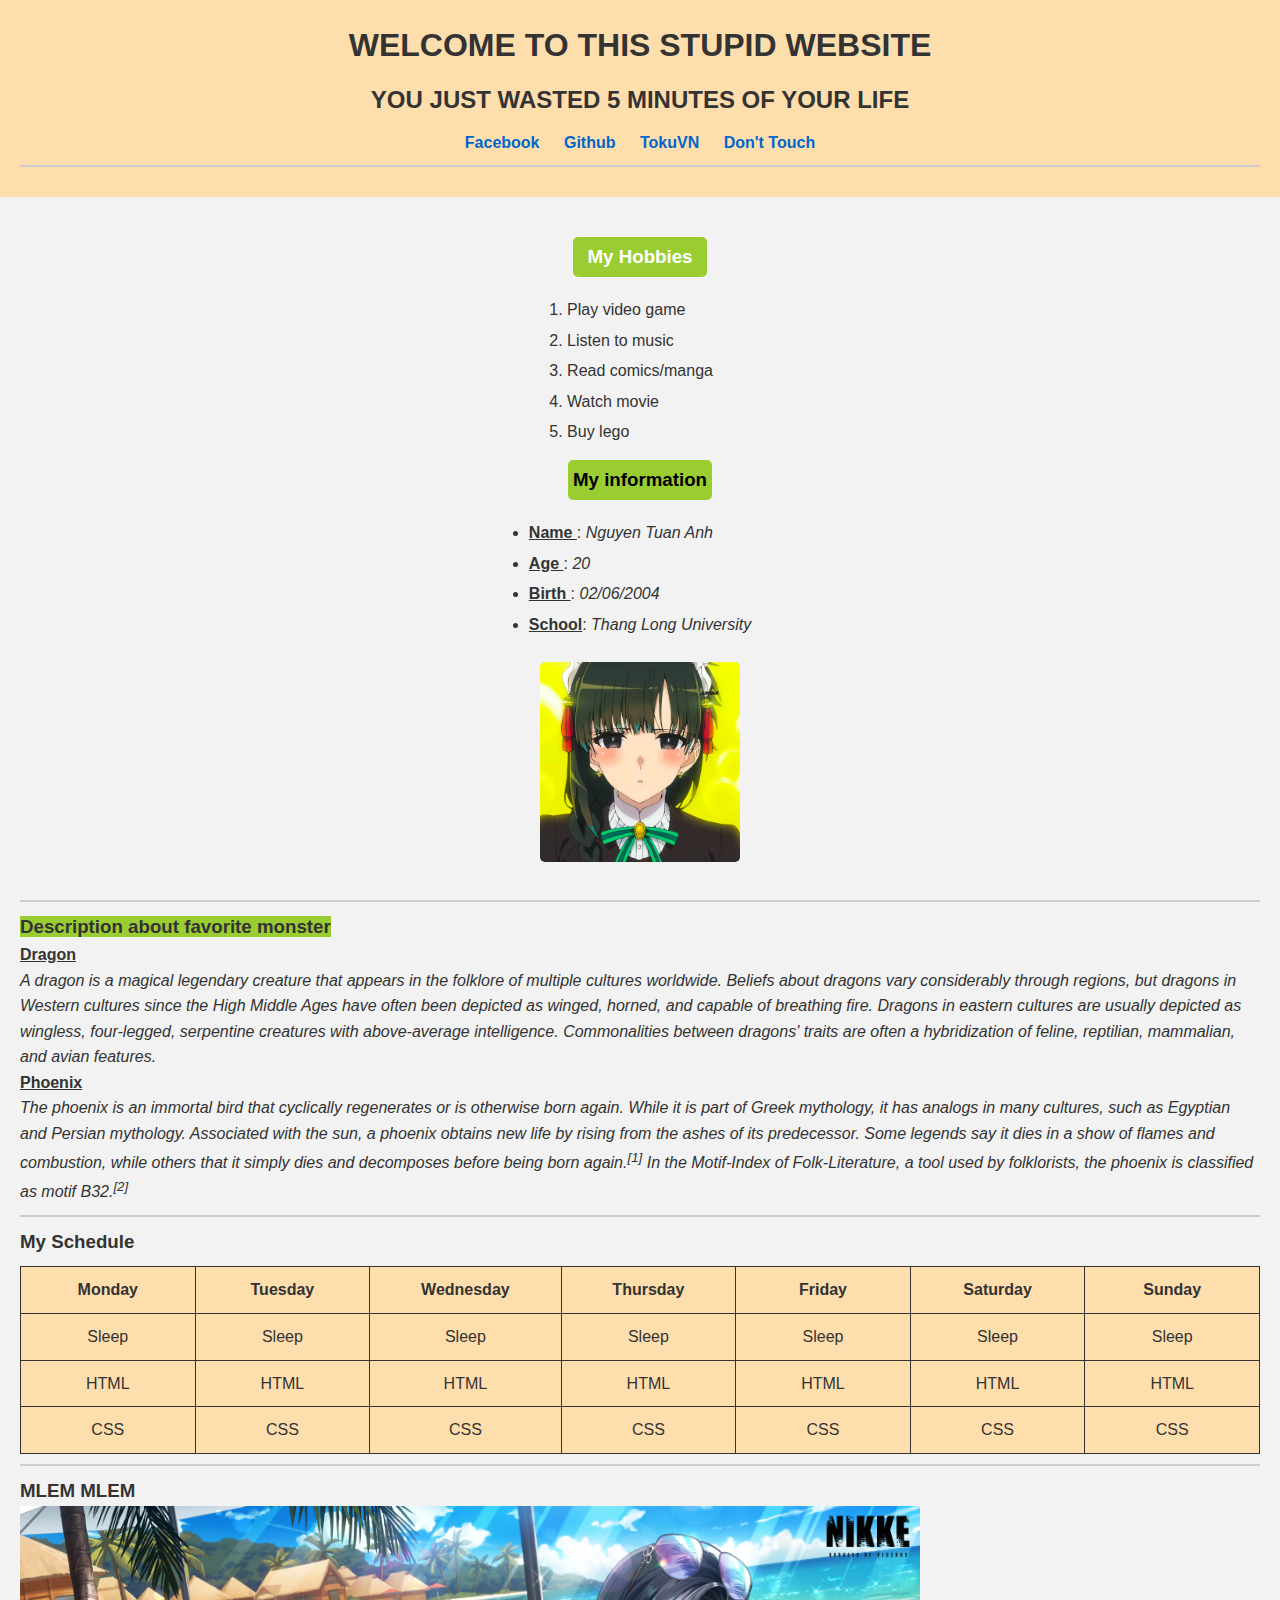
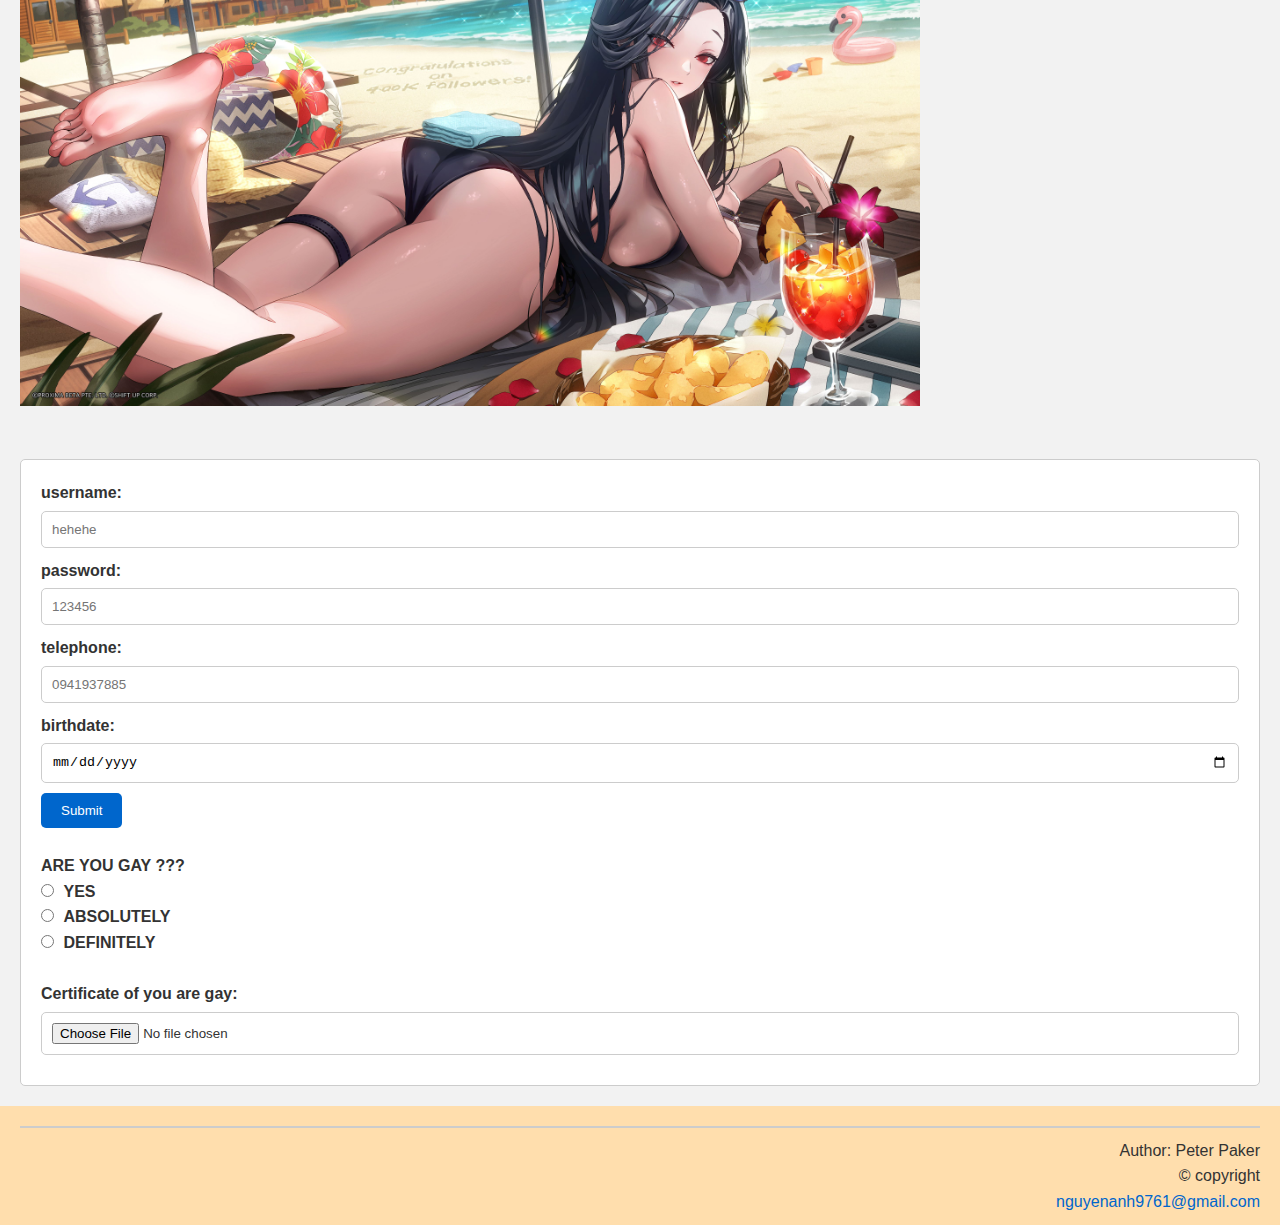
<file: index.html>
<!DOCTYPE html>
<html>
    <head>
        <title>First Project</title>
        <link rel="icon" href = "images/favicon.jpg">
        <link rel="stylesheet" href="style.css">
    </head>
    <body>
        <header style="background-color:navajowhite; text-align: center;">
            <h1>WELCOME TO THIS STUPID WEBSITE</h1>
            <h2>YOU JUST WASTED 5 MINUTES OF YOUR LIFE</h2>
            <a target = "_blank" href="https://www.facebook.com/tnava.onh.264/">Facebook</a>
            <a target = "_blank" href="https://github.com/t2a6n0h4">Github</a>
            <a target = "_blank" href="https://tokuvn.com/">TokuVN</a>
            <a href="trash.html">Don't Touch</a>
            <hr>
        </header>

        <main>
            <div class="center-content">
                <h3><span style="background-color: yellowgreen;">My Hobbies</span></h3>
                <ol type="1">
                    <li>Play video game</li>
                    <li>Listen to music</li>
                    <li>Read comics/manga</li>
                    <li>Watch movie</li>
                    <li>Buy lego</li>
                </ol>
                <h3>
                    <mark style="background-color: yellowgreen;">My information</mark>
                </h3>
                <ul>
                    <li><u><b>Name  </b></u>: <i>Nguyen Tuan Anh       </i></li>
                    <li><u><b>Age   </b></u>: <i>20                    </i></li>
                    <li><u><b>Birth </b></u>: <i>02/06/2004            </i></li>
                    <li><u><b>School</b></u>: <i>Thang Long University </i></li>
                </ul>
                <a target ="_blank" href = "https://www.facebook.com/tnava.onh.264/">
                    <img src="images/me2.jpg" alt="me" height="200px" width = "200px">
                </a>
            </div>
            <hr>
            <h3 style="background-color: yellowgreen; display: inline;">Description about favorite monster</h3>
            <dl>
                <dt><u><b>Dragon</b></u></dt>
                <dd><i>A dragon is a magical legendary creature that appears in the folklore of multiple cultures worldwide. Beliefs about dragons vary considerably through regions, but dragons in Western cultures since the High Middle Ages have often been depicted as winged, horned, and capable of breathing fire. Dragons in eastern cultures are usually depicted as wingless, four-legged, serpentine creatures with above-average intelligence. Commonalities between dragons' traits are often a hybridization of feline, reptilian, mammalian, and avian features.</i></dd>
                <dt><u><b>Phoenix</b></u></dt>
                <dd><i>The phoenix is an immortal bird that cyclically regenerates or is otherwise born again. While it is part of Greek mythology, it has analogs in many cultures, such as Egyptian and Persian mythology. Associated with the sun, a phoenix obtains new life by rising from the ashes of its predecessor. Some legends say it dies in a show of flames and combustion, while others that it simply dies and decomposes before being born again.<sup>[1]</sup> In the Motif-Index of Folk-Literature, a tool used by folklorists, the phoenix is classified as motif B32.<sup>[2]</sup></i></dd>
            </dl>

            <hr>
            <h3>My Schedule</h3>
            <table border="1" style="background-color: navajowhite;">
                <tr align="center" >
                    <th width = "100">Monday</th>
                    <th width = "100">Tuesday</th>
                    <th width = "100">Wednesday</th>
                    <th width = "100">Thursday</th>
                    <th width = "100">Friday</th>
                    <th width = "100">Saturday</th>
                    <th width = "100">Sunday</th>
                </tr>
                <tr align="center" >
                    <td>Sleep</td>
                    <td>Sleep</td>
                    <td>Sleep</td>
                    <td>Sleep</td>
                    <td>Sleep</td>
                    <td>Sleep</td>
                    <td>Sleep</td>
                </tr>
                <tr align="center">
                    <td>HTML</td>
                    <td>HTML</td>
                    <td>HTML</td>
                    <td>HTML</td>
                    <td>HTML</td>
                    <td>HTML</td>
                    <td>HTML</td>
                </tr>
                <tr align="center">
                    <td>CSS</td>
                    <td>CSS</td>
                    <td>CSS</td>
                    <td>CSS</td>
                    <td>CSS</td>
                    <td>CSS</td>
                    <td>CSS</td>
                </tr>
            </table>
            <hr>
            <h3>MLEM MLEM</h3>
            <img src="images/mommy.jpg" alt="" width="900px" height="500px">
            
            <br><br>
            <form>
                <label for="username">username: </label>
                <input type="text" id = "username" placeholder="hehehe" minlength="6" maxlength="100" required autocomplete="username"><br>
                <label for="password">password:</label>
                <input type="password" id = "password" placeholder="123456" minlength="6" maxlength="100" required autocomplete="current-password"> <br>
                <label for="phone">telephone: </label>
                <input type="tel" id = "phone" placeholder="0941937885" pattern="[0]{1}[0-9]{9}" required> <br>
                <label for="birth">birthdate:</label>
                <input type="date" id = "birth"><br>
                <input type="submit">
                <br><br>
                <label for="gay">ARE YOU GAY ???</label><br>
                <input type= "radio" name="gay" id="YES" value="Yes">
                <label for="YES">YES</label><br>
                <input type= "radio" name="gay" id="ABSOLUTELY" value="Yes">
                <label for="ABSOLUTELY">ABSOLUTELY</label><br>
                <input type= "radio" name="gay" id="DEFINITELY" value="Yes">
                <label for="DEFINITELY">DEFINITELY</label><br><br>
                <label for="cer">Certificate of you are gay:</label><br>
                <input type="file" accept="images/jpg,images/png" required>
                
            </form>


        </main>

        <footer style="background-color: navajowhite;text-align: right;">
            <hr>
            Author: Peter Paker <br>
            &copy copyright <br>
            <a href="mailto:nguyenanh9761@gmail.com">nguyenanh9761@gmail.com</a>
        </footer>
    </body>
</html>
</file>
<file: style.css>
/* Đặt lại margin và padding mặc định */
* {
    margin: 0;
    padding: 0;
    box-sizing: border-box;
}

/* Định dạng chung */
body {
    font-family: Arial, sans-serif;
    background-color: #f2f2f2;
    color: #333;
    line-height: 1.6;
}

/* Header */
header {
    background-color: navajowhite;
    padding: 20px;
    text-align: center;
}

header h1, header h2 {
    color: #333;
    margin-bottom: 10px;
}

header a {
    text-decoration: none;
    color: #0066cc;
    margin: 0 10px;
    font-weight: bold;
}

header a:hover {
    color: #ff6600;
}

hr {
    border: none;
    border-top: 2px solid #ccc;
    margin: 10px 0;
}

/* Main */
main {
    padding: 20px;
}

main h3 {
    color: #333;
}

div h3 {
    background-color: yellowgreen;
    display: inline-block;
    padding: 5px;
    color: white;
    border-radius: 5px;
    margin-bottom: 10px;
}

ul, ol {
    padding-left: 20px;
    margin: 10px 0;
}

ul li, ol li {
    margin-bottom: 5px;
}

/* Table */
table {
    width: 100%;
    border-collapse: collapse;
    background-color: navajowhite;
    margin-top: 10px;
}

table, th, td {
    border: 1px solid #333;
    text-align: center;
    padding: 10px;
}

/* Form */
form {
    margin-top: 20px;
    padding: 20px;
    background-color: #fff;
    border: 1px solid #ccc;
    border-radius: 5px;
}

form label {
    font-weight: bold;
}

form input[type="text"],
form input[type="password"],
form input[type="tel"],
form input[type="date"],
form input[type="file"] {
    width: 100%;
    padding: 10px;
    margin: 5px 0 10px;
    border: 1px solid #ccc;
    border-radius: 5px;
}

form input[type="radio"] {
    margin-right: 5px;
}

form input[type="submit"] {
    background-color: #0066cc;
    color: #fff;
    padding: 10px 20px;
    border: none;
    border-radius: 5px;
    cursor: pointer;
}

form input[type="submit"]:hover {
    background-color: #ff6600;
}

/* Footer */
footer {
    background-color: navajowhite;
    text-align: right;
    padding: 10px 20px;
    color: #333;
}

footer a {
    color: #0066cc;
    text-decoration: none;
}

footer a:hover {
    color: #ff6600;
}
.center-content {
    display: flex;
    flex-direction: column;
    align-items: center;
    text-align: center;
    padding: 20px;
}

.center-content h3 span {
    background-color: yellowgreen;
    color: white;
    padding: 5px 10px;
    border-radius: 5px;
}

.center-content ol, .center-content ul {
    text-align: left;
    padding-left: 0;
}

.center-content img {
    margin-top: 10px;
    border-radius: 5px;
}
</file>
